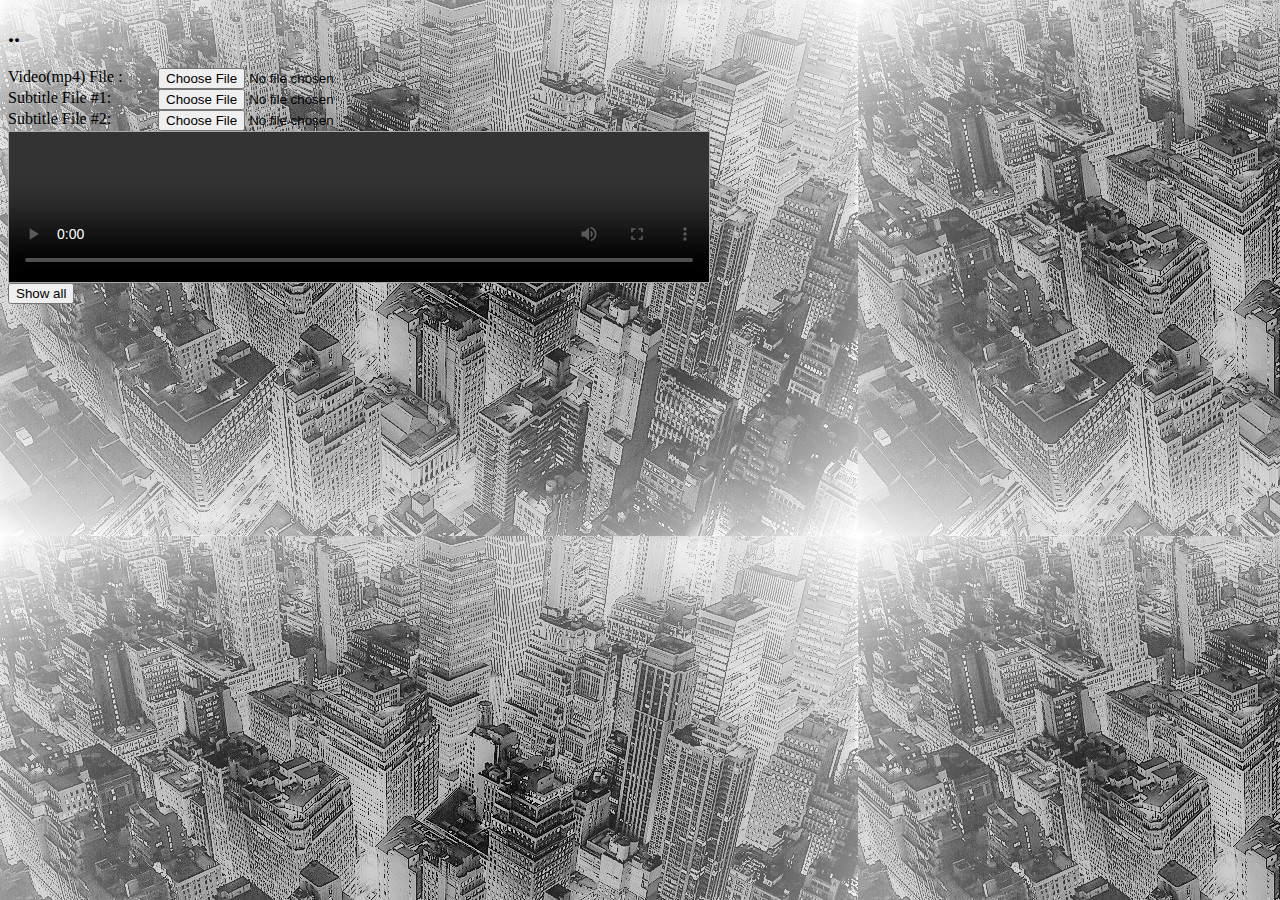
<file: detail.html>
<!doctype html>
<html lang="en">
<head>
	<meta charset="UTF-8">
	<title>11_13</title>
	<link rel="stylesheet" href="style_detail.css">
</head>
<body>
<h1 id="title"> </h1>
	<h2> .. </h2>
	<div id="message"></div>
	

	<div class="loader">
	<label> Video(mp4) File   :</label>
	<input type="file" target="video" accept="*/*"/>
	
	<label> Subtitle File #1:</label>
	<input type="file" target="#track1" accept=".vtt,.srt" />

	<label> Subtitle File #2:</label>
	<input type="file" target="#track2" accept=".vtt,.srt"/>
	</div>
	
	
	<video controls autoplay>
	<track id="track2" label="Subtitle2" kind="subtitles" srclang="en"  default>
	<track id="track1" label="Subtitle1" kind="subtitles" srclang="en"  default>
	</video>

	<button id="show-all">Show all</button>
	
	
	<script src="script_detail.js"></script>
</body>
</html>
</file>
<file: style_detail.css>
body {
  background: url('images/background.jpg');
}

video, input {
    display: block;
}


input {
    width: 200px;       
}

.loader {
	display : grid;
	grid-template-columns: 150px 200px;
}


video {
	width : 100%;
	max-width : 700px;
	min-width : 400px;
	border: 1px solid #aaa;
    object-fit: initial;
	background : black;
}


::cue {
   font-size: 20px;
}
::cue(.de) {
   color: #000;
   background-color: #ffcc00;
}
::cue(.en) {
   color: #fff;
   background-color: #00247d;
}

track {
	width : 700px;
}

.info {
    background-color: aqua;            
}

.error {
    background-color: red;
    color: white;
}
</file>
